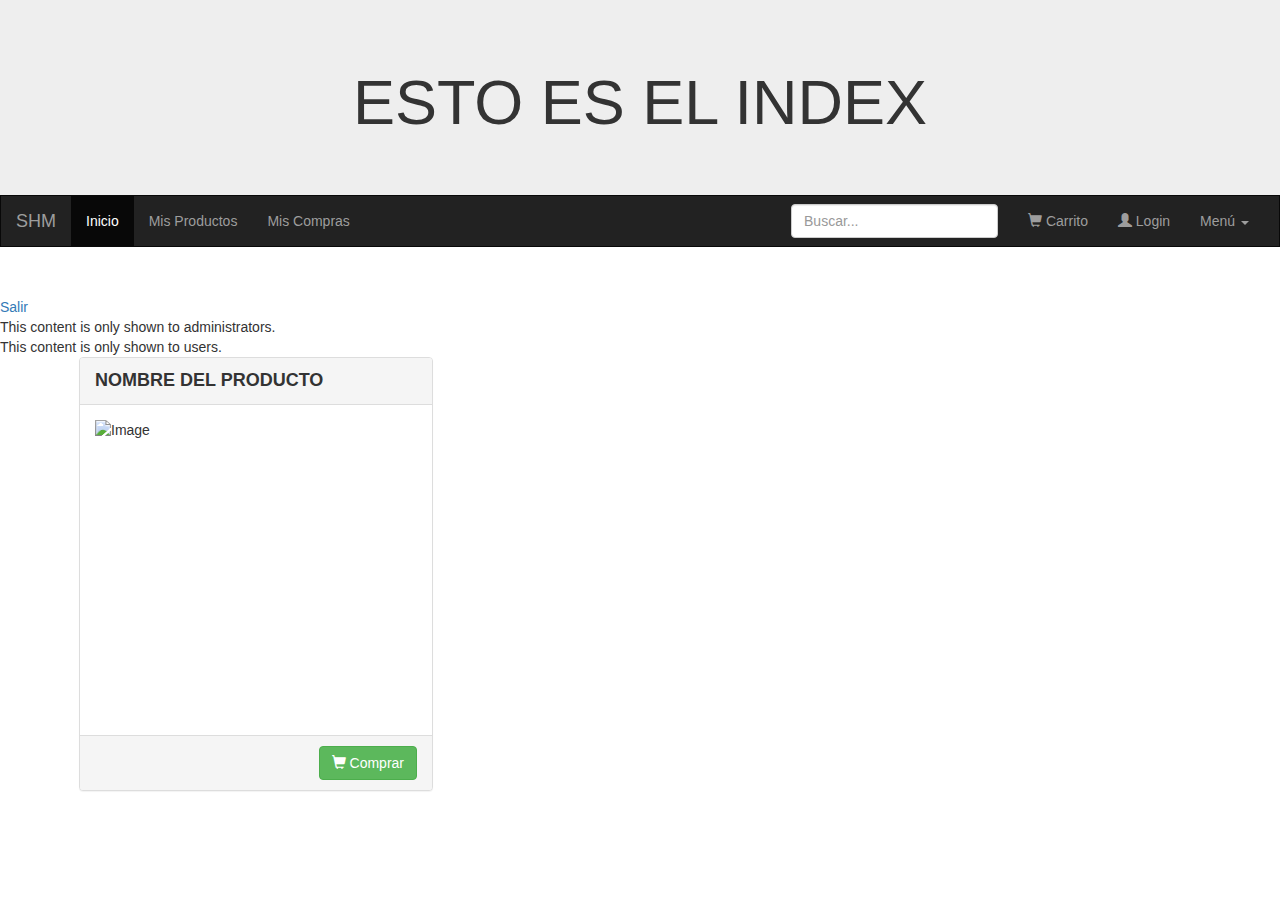
<file: proyectoVacaciones/target/classes/templates/index.html>
<!DOCTYPE html>
<html lang="es" xmlns:th="http://www.thymeleaf.org"
	xmlns:sec="http://www.thymeleaf.org/extras/spring-security">
<head>
<title>SecondHandMarket</title>
<meta charset="utf-8">
<meta name="viewport" content="width=device-width, initial-scale=1">
<link rel="stylesheet"
	href="https://maxcdn.bootstrapcdn.com/bootstrap/3.3.7/css/bootstrap.min.css"
	th:href="@{/webjars/bootstrap/css/bootstrap.min.css}">
<link rel="stylesheet" href="../static/css/styles.css"
	th:href="@{/css/styles.css}">

</head>
<body>

	<div class="jumbotron">
		<div class="container text-center">
			<h1>ESTO ES EL INDEX</h1>
		</div>
	</div>

	<nav class="navbar navbar-inverse">
		<div class="container-fluid">
			<div class="navbar-header">
				<button type="button" class="navbar-toggle" data-toggle="collapse"
					data-target="#myNavbar">
					<span class="icon-bar"></span> <span class="icon-bar"></span> <span
						class="icon-bar"></span>
				</button>
				<a class="navbar-brand" th:href="@{/}">SHM</a>
			</div>
			<div class="collapse navbar-collapse" id="myNavbar">
				<ul class="nav navbar-nav">
					<li class="active"><a th:href="@{/}">Inicio</a></li>
					<li sec:authorize="isAuthenticated()">
						<a th:href="@{/app/misproductos}">Mis Productos</a>
					</li>
					<li sec:authorize="isAuthenticated()">
						<a th:href="@{/app/miscompras}">Mis Compras</a>
					</li>
				</ul>
				<ul class="nav navbar-nav navbar-right">
					<li sec:authorize="isAuthenticated()"><a
						th:href="@{/app/carrito}"><span
							class="glyphicon glyphicon-shopping-cart"></span> Carrito</a></li>
					<li sec:authorize="!isAuthenticated()"><a
						th:href="@{/auth/login}"><span
							class="glyphicon glyphicon-user"></span> Login</a></li>
					<li sec:authorize="isAuthenticated()" class="dropdown"><a
						href="#" class="dropdown-toggle" data-toggle="dropdown"
						role="button" aria-haspopup="true" aria-expanded="false"> <span
							th:text="${#authentication.name}">Menú</span> <span class="caret"></span>
					</a>
						<ul class="dropdown-menu">
							<li><a
								href="javascript:document.getElementById('logoutForm').submit()">Salir</a>
							</li>
						</ul></li>
				</ul>
				<form class="navbar-form navbar-right">
					<input type="text" class="form-control" placeholder="Buscar..."
						name="q" th:value="${param.q}">
				</form>
			</div>
		</div>
	</nav>
	<form th:action="@{/auth/logout}" method="POST" id="logoutForm"></form>
	
	<a href="/public/calendar">Salir</a>
	
	<div sec:authorize="hasRole('ROLE_ADMIN')">
  This content is only shown to administrators.
</div>

<div sec:authorize="hasRole('ROLE_USER')">
  This content is only shown to users.
</div>


	<div class="container">
		<div class="row">
			<div class="col-lg-4" th:each="producto : ${productos}">

				<div class="panel panel-default panel-producto">
					<a th:href="@{/public/producto/{id}(id=${producto.id})}"
						style="display: none"></a>
					<div class="panel-heading">
						<span th:text="${producto.nombre}">NOMBRE DEL PRODUCTO</span>
					</div>
					<div class="panel-body">
						<img
							th:src="${#strings.isEmpty(producto.imagen)} ? 'http://placehold.it/350x260' : ${producto.imagen}"
							class="img-responsive center-block" alt="Image"
							style="height: 300px;">
					</div>
					<div class="panel-footer">
						<div class="row">
							<div class="col-md-6 precio">
								<span class="precio"
									th:text="${#numbers.formatCurrency(producto.precio)}"></span>
							</div>
							<div class="col-md-6" sec:authorize="isAuthenticated()"
								th:if="${#authentication.name != producto.propietario.email}">
								<a th:href="@{/app/carrito/add/{id}(id=${producto.id})}" class="pull-right btn btn-success btn-product"><span
									class="glyphicon glyphicon-shopping-cart"></span>&nbsp;Comprar</a>
							</div>
						</div>
					</div>
				</div>

			</div>
		</div>
	</div>
	<br>
	<br>

	<script
		src="https://ajax.googleapis.com/ajax/libs/jquery/3.3.1/jquery.min.js"
		th:src="@{/webjars/jquery/jquery.min.js}"></script>
	<script
		src="https://maxcdn.bootstrapcdn.com/bootstrap/3.3.7/js/bootstrap.min.js"
		th:src="@{/webjars/bootstrap/js/bootstrap.min.js}"></script>

	<script type="text/javascript">
		$(document).ready(
				function() {
					$('.panel-producto').children().not(".panel-footer").click(
							function() {
								window.location = $(this).parent().find("a")
										.attr("href");
								return false;
							});
				});
	</script>


</body>
</html>
</file>
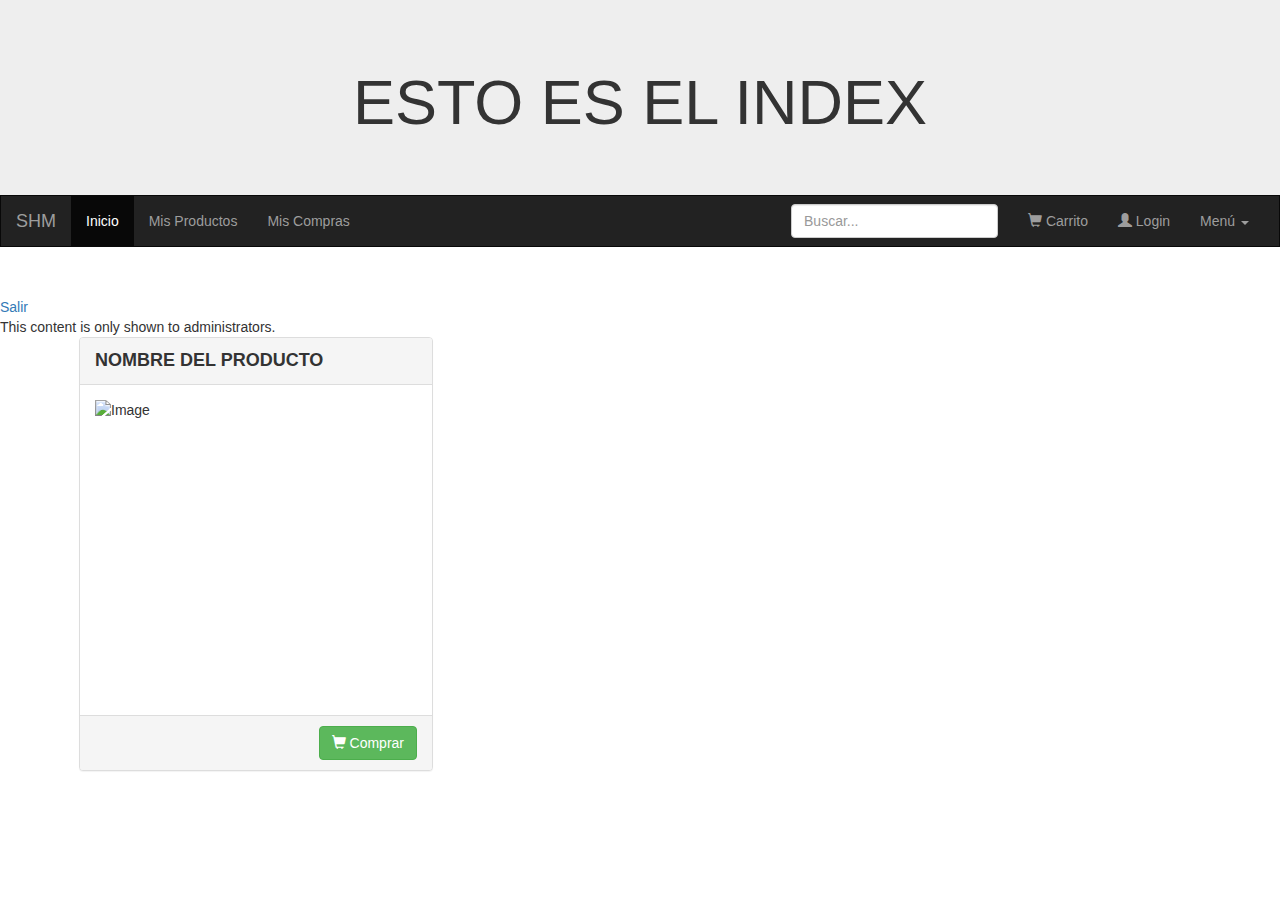
<file: proyectoVacaciones/bin/target/classes/templates/index.html>
<!DOCTYPE html>
<html lang="es" xmlns:th="http://www.thymeleaf.org"
	xmlns:sec="http://www.thymeleaf.org/extras/spring-security">
<head>
<title>SecondHandMarket</title>
<meta charset="utf-8">
<meta name="viewport" content="width=device-width, initial-scale=1">
<link rel="stylesheet"
	href="https://maxcdn.bootstrapcdn.com/bootstrap/3.3.7/css/bootstrap.min.css"
	th:href="@{/webjars/bootstrap/css/bootstrap.min.css}">
<link rel="stylesheet" href="../static/css/styles.css"
	th:href="@{/css/styles.css}">

</head>
<body>

	<div class="jumbotron">
		<div class="container text-center">
			<h1>ESTO ES EL INDEX</h1>
		</div>
	</div>

	<nav class="navbar navbar-inverse">
		<div class="container-fluid">
			<div class="navbar-header">
				<button type="button" class="navbar-toggle" data-toggle="collapse"
					data-target="#myNavbar">
					<span class="icon-bar"></span> <span class="icon-bar"></span> <span
						class="icon-bar"></span>
				</button>
				<a class="navbar-brand" th:href="@{/}">SHM</a>
			</div>
			<div class="collapse navbar-collapse" id="myNavbar">
				<ul class="nav navbar-nav">
					<li class="active"><a th:href="@{/}">Inicio</a></li>
					<li sec:authorize="isAuthenticated()">
						<a th:href="@{/app/misproductos}">Mis Productos</a>
					</li>
					<li sec:authorize="isAuthenticated()">
						<a th:href="@{/app/miscompras}">Mis Compras</a>
					</li>
				</ul>
				<ul class="nav navbar-nav navbar-right">
					<li sec:authorize="isAuthenticated()"><a
						th:href="@{/app/carrito}"><span
							class="glyphicon glyphicon-shopping-cart"></span> Carrito</a></li>
					<li sec:authorize="!isAuthenticated()"><a
						th:href="@{/auth/login}"><span
							class="glyphicon glyphicon-user"></span> Login</a></li>
					<li sec:authorize="isAuthenticated()" class="dropdown"><a
						href="#" class="dropdown-toggle" data-toggle="dropdown"
						role="button" aria-haspopup="true" aria-expanded="false"> <span
							th:text="${#authentication.name}">Menú</span> <span class="caret"></span>
					</a>
						<ul class="dropdown-menu">
							<li><a
								href="javascript:document.getElementById('logoutForm').submit()">Salir</a>
							</li>
						</ul></li>
				</ul>
				<form class="navbar-form navbar-right">
					<input type="text" class="form-control" placeholder="Buscar..."
						name="q" th:value="${param.q}">
				</form>
			</div>
		</div>
	</nav>
	<form th:action="@{/auth/logout}" method="POST" id="logoutForm"></form>
	
	<a href="/public/calendar">Salir</a>
	
	<div sec:authorize="hasRole('ROLE_ADMIN')">
  This content is only shown to administrators.
</div>


	<div class="container">
		<div class="row">
			<div class="col-lg-4" th:each="producto : ${productos}">

				<div class="panel panel-default panel-producto">
					<a th:href="@{/public/producto/{id}(id=${producto.id})}"
						style="display: none"></a>
					<div class="panel-heading">
						<span th:text="${producto.nombre}">NOMBRE DEL PRODUCTO</span>
					</div>
					<div class="panel-body">
						<img
							th:src="${#strings.isEmpty(producto.imagen)} ? 'http://placehold.it/350x260' : ${producto.imagen}"
							class="img-responsive center-block" alt="Image"
							style="height: 300px;">
					</div>
					<div class="panel-footer">
						<div class="row">
							<div class="col-md-6 precio">
								<span class="precio"
									th:text="${#numbers.formatCurrency(producto.precio)}"></span>
							</div>
							<div class="col-md-6" sec:authorize="isAuthenticated()"
								th:if="${#authentication.name != producto.propietario.email}">
								<a th:href="@{/app/carrito/add/{id}(id=${producto.id})}" class="pull-right btn btn-success btn-product"><span
									class="glyphicon glyphicon-shopping-cart"></span>&nbsp;Comprar</a>
							</div>
						</div>
					</div>
				</div>

			</div>
		</div>
	</div>
	<br>
	<br>

	<script
		src="https://ajax.googleapis.com/ajax/libs/jquery/3.3.1/jquery.min.js"
		th:src="@{/webjars/jquery/jquery.min.js}"></script>
	<script
		src="https://maxcdn.bootstrapcdn.com/bootstrap/3.3.7/js/bootstrap.min.js"
		th:src="@{/webjars/bootstrap/js/bootstrap.min.js}"></script>

	<script type="text/javascript">
		$(document).ready(
				function() {
					$('.panel-producto').children().not(".panel-footer").click(
							function() {
								window.location = $(this).parent().find("a")
										.attr("href");
								return false;
							});
				});
	</script>


</body>
</html>
</file>
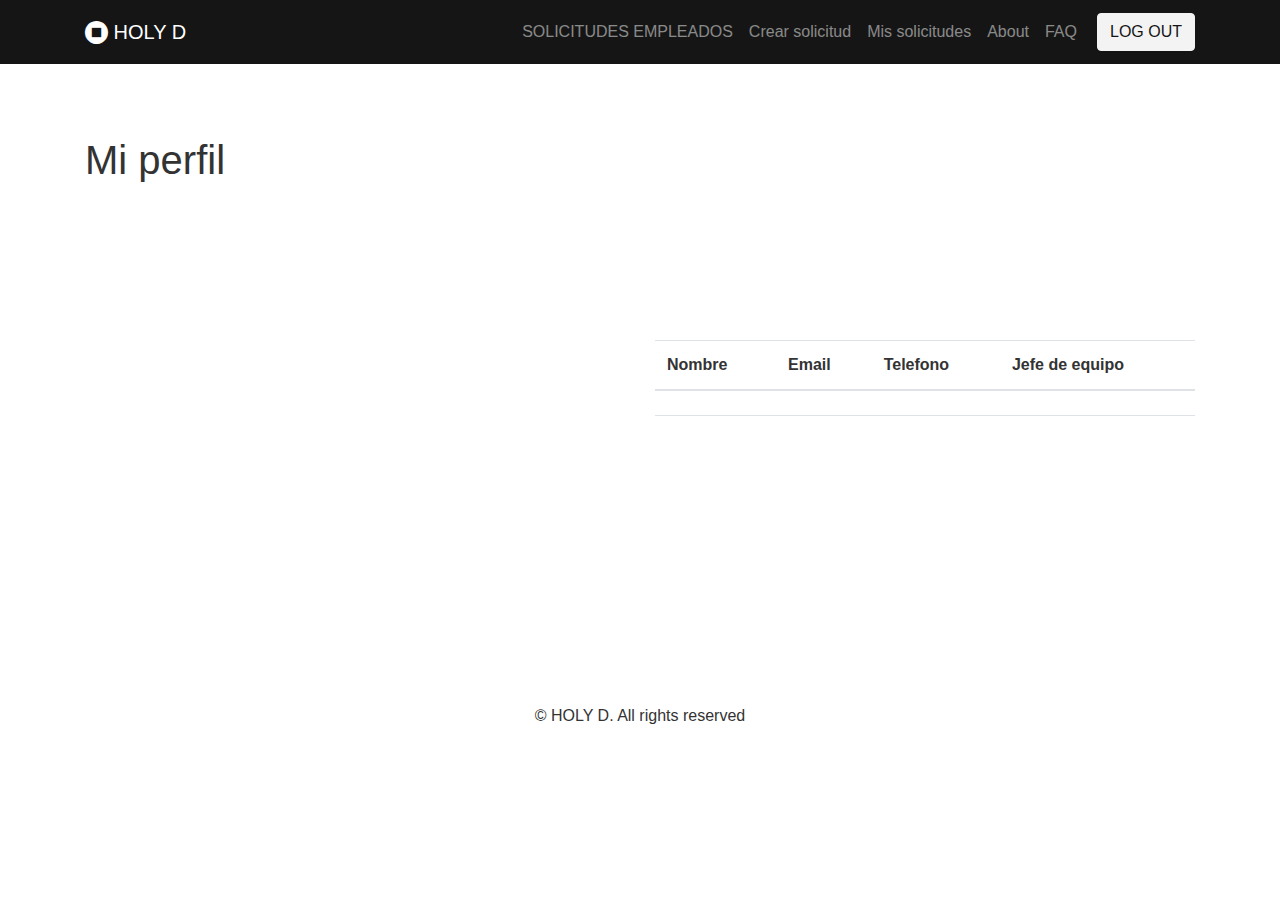
<file: proyectoVacaciones/target/classes/templates/blank.html>
<!DOCTYPE html>
<html lang="es" xmlns:th="http://www.thymeleaf.org"
	xmlns:sec="http://www.thymeleaf.org/extras/spring-security">

<head>
  <meta charset="utf-8">
  <meta name="viewport" content="width=device-width, initial-scale=1">
  <link rel="stylesheet" href="https://cdnjs.cloudflare.com/ajax/libs/font-awesome/4.7.0/css/font-awesome.min.css" type="text/css">
  <link rel="stylesheet" href="../static/css/themeIndex.css"
	th:href="@{/css/themeIndex.css}">
</head>

<body style="">
  <nav class="navbar navbar-expand-md navbar-dark bg-dark">
    <div class="container"> <a class="navbar-brand" href="#">
        <i class="fa d-inline fa-lg fa-stop-circle"></i>
        <b> HOLY D</b>
      </a> <button class="navbar-toggler navbar-toggler-right border-0" type="button" data-toggle="collapse" data-target="#navbar10">
        <span class="navbar-toggler-icon"></span>
      </button>
      <div class="collapse navbar-collapse" id="navbar10">
        <ul class="navbar-nav ml-auto">
          <li sec:authorize="hasRole('ROLE_ADMIN')" class="nav-item"><a class="nav-link" th:href="@{/public/solicitudesEmpleados}">SOLICITUDES EMPLEADOS</a> </li>
          <li sec:authorize="hasRole('ROLE_USER')" class="nav-item"> <a class="nav-link" th:href="@{/public/crearSolicitud}">Crear solicitud</a> </li>
          <li sec:authorize="hasRole('ROLE_USER')" class="nav-item"> <a class="nav-link" th:href="@{/public/misSolicitudes}">Mis solicitudes</a> </li>
          <li class="nav-item"> <a class="nav-link" href="#">About</a> </li>
          <li class="nav-item"> <a class="nav-link" href="#">FAQ</a> </li>
        </ul> <a href="javascript:document.getElementById('logoutForm').submit()" class="btn navbar-btn ml-md-2 btn-light text-dark">LOG OUT</a>
      </div>
      <form th:action="@{/auth/logout}" method="POST" id="logoutForm"></form>
    </div>
  </nav>
  <div class="py-5">
    <div class="container">
      <div class="row">
        <div class="col-md-6">
          <h1 class="">Mi perfil</h1>
        </div>
        <div class="col-md-6"></div>
      </div>
    </div>
  </div>
  <div class="py-5" style="">
    <div class="container">
      <div class="row">
        <div class="col-md-6" style=""><img sec:authorize="hasRole('ROLE_USER')" class="img-fluid d-block w-25" th:src="${developer.image}">
        <img sec:authorize="hasRole('ROLE_ADMIN')" class="img-fluid d-block w-25" th:src="${teamManager.image}"></div>
        <div class="col-md-6" style="">
        <div class="table-responsive" >
            <table class="table">
              <thead>
                <tr>
                  
                  <th>Nombre</th>
                  <th>Email</th>
                  <th>Telefono</th>
                  <th sec:authorize="hasRole('ROLE_USER')">Jefe de equipo</th>
                  
                </tr>
              </thead>
              <tbody>
                <tr sec:authorize="hasRole('ROLE_USER')">
                  
                  <td><span th:text="${developer.name}"></span></td>
                  <td><span th:text="${developer.email}"></span></td>
                  <td><span th:text="${developer.telephone}"></span></td>
                  <td><span th:text="${developer.teamManager.name}"></span></td>
                  
                </tr>
                
                <tr sec:authorize="hasRole('ROLE_ADMIN')">
                  
                  <td><span th:text="${teamManager.name}"></span></td>
                  <td><span th:text="${teamManager.email}"></span></td>
                  <td><span th:text="${teamManager.telephone}"></span></td>
                  
                  <td></td>
                </tr>
                
               
              </tbody>
            </table>
          </div>
        </div>
      </div>
    </div>
  </div>
  <div class="py-5">
    <div class="container">
      <div class="row">
        <div class="col-md-12"></div>
      </div>
    </div>
  </div>
  <div class="py-3">
    <div class="container">
      <div class="row">
        <div class="col-md-12 text-center">
          <p class="mb-0">© HOLY D. All rights reserved</p>
        </div>
      </div>
    </div>
  </div>
  <script src="https://code.jquery.com/jquery-3.3.1.slim.min.js" integrity="sha384-q8i/X+965DzO0rT7abK41JStQIAqVgRVzpbzo5smXKp4YfRvH+8abtTE1Pi6jizo" crossorigin="anonymous"></script>
  <script src="https://cdnjs.cloudflare.com/ajax/libs/popper.js/1.14.3/umd/popper.min.js" integrity="sha384-ZMP7rVo3mIykV+2+9J3UJ46jBk0WLaUAdn689aCwoqbBJiSnjAK/l8WvCWPIPm49" crossorigin="anonymous"></script>
  <script src="https://stackpath.bootstrapcdn.com/bootstrap/4.3.1/js/bootstrap.min.js" integrity="sha384-JjSmVgyd0p3pXB1rRibZUAYoIIy6OrQ6VrjIEaFf/nJGzIxFDsf4x0xIM+B07jRM" crossorigin="anonymous" style=""></script>
 </body>

</html>
</file>
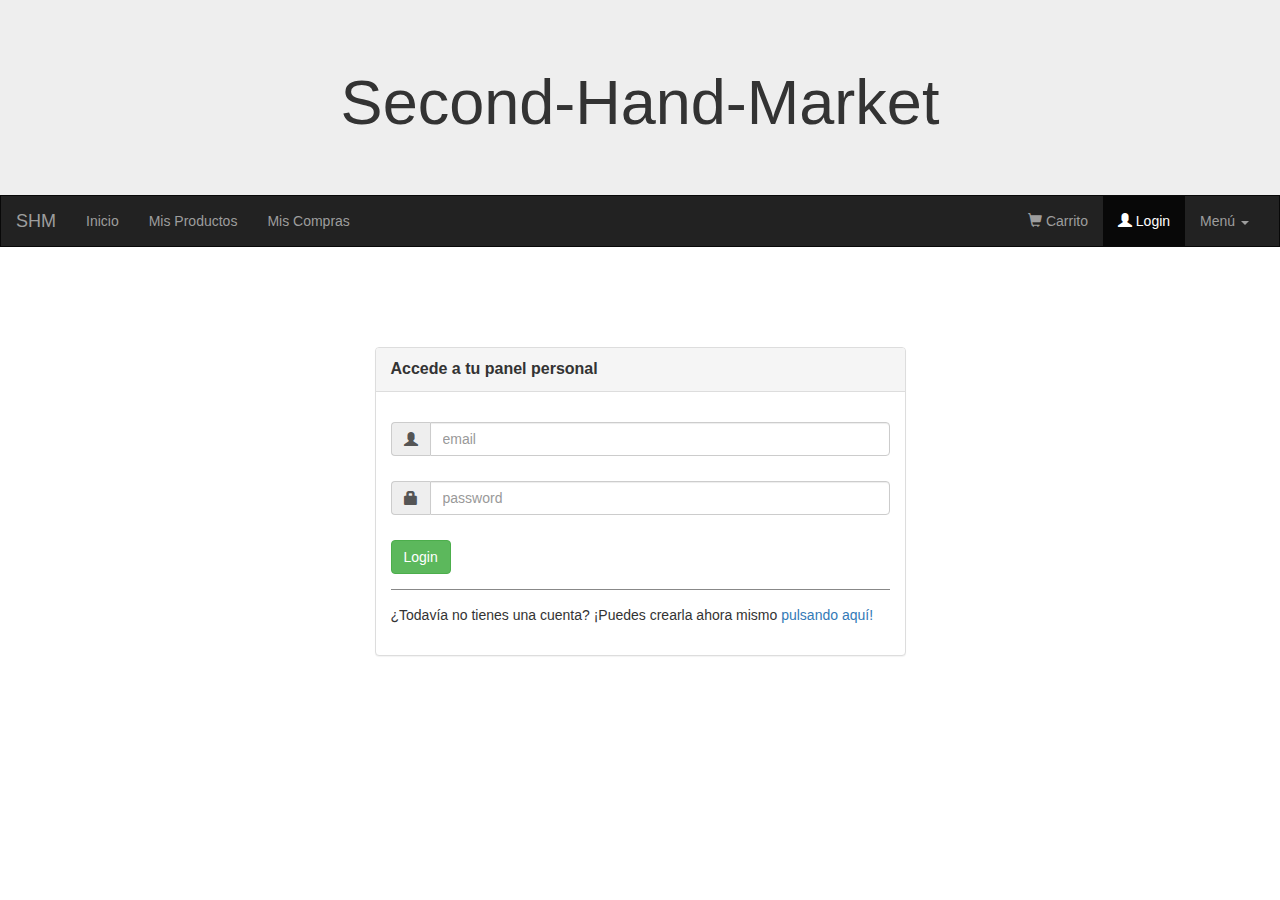
<file: proyectoVacaciones/bin/target/classes/templates/login.html>
<!DOCTYPE html>
<html lang="es" xmlns:th="http://www.thymeleaf.org">

<head>
<title>SecondHandMarket</title>
<meta charset="utf-8">
<meta name="viewport" content="width=device-width, initial-scale=1">
<link rel="stylesheet"
	href="https://maxcdn.bootstrapcdn.com/bootstrap/3.3.7/css/bootstrap.min.css"
	th:href="@{/webjars/bootstrap/css/bootstrap.min.css}">
<link rel="stylesheet" href="../static/css/styles.css"
	th:href="@{/css/styles.css}">

</head>

<body>

	<div class="jumbotron">
		<div class="container text-center">
			<h1>Second-Hand-Market</h1>
		</div>
	</div>

	<nav class="navbar navbar-inverse">
		<div class="container-fluid">
			<div class="navbar-header">
				<button type="button" class="navbar-toggle" data-toggle="collapse"
					data-target="#myNavbar">
					<span class="icon-bar"></span> <span class="icon-bar"></span> <span
						class="icon-bar"></span>
				</button>
				<a class="navbar-brand" th:href="@{/}">SHM</a>
			</div>
			<div class="collapse navbar-collapse" id="myNavbar">
				<ul class="nav navbar-nav">
					<li><a th:href="@{/}">Inicio</a></li>
					<li sec:authorize="isAuthenticated()">
						<a th:href="@{/app/misproductos}">Mis Productos</a>
					</li>
					<li sec:authorize="isAuthenticated()">
						<a th:href="@{/app/miscompras}">Mis Compras</a>
					</li>
				</ul>
				<ul class="nav navbar-nav navbar-right">
					<li sec:authorize="isAuthenticated()"><a
						th:href="@{/app/carrito}"><span
							class="glyphicon glyphicon-shopping-cart"></span> Carrito</a></li>
					<li sec:authorize="!isAuthenticated()" class="active"><a
						th:href="@{/auth/login}"><span
							class="glyphicon glyphicon-user"></span> Login</a></li>
					<li sec:authorize="isAuthenticated()" class="dropdown"><a
						href="#" class="dropdown-toggle" data-toggle="dropdown"
						role="button" aria-haspopup="true" aria-expanded="false"> <span
							th:text="${#authentication.name}">Menú</span> <span class="caret"></span>
					</a>
						<ul class="dropdown-menu">
							<li><a
								href="javascript:document.getElementById('logoutForm').submit()">Salir</a>
							</li>
						</ul></li>
				</ul>
			</div>
		</div>
	</nav>
	<form th:action="@{/auth/logout}" method="POST" id="logoutForm"></form>

	<div class="container">
		<div id="loginbox" style="margin-top: 50px;"
			class="mainbox col-md-6 col-md-offset-3 col-sm-8 col-sm-offset-2">
			<div class="panel panel-default">
				<div class="panel-heading">
					<div class="panel-title">Accede a tu panel personal</div>
				</div>

				<div style="padding-top: 30px" class="panel-body">

					<div style="display: none" id="login-alert"
						class="alert alert-danger col-sm-12"></div>

					<form id="loginform" class="form-horizontal" method="POST"
						th:action="@{/auth/login-post}" role="form">

						<div style="margin-bottom: 25px" class="input-group">
							<span class="input-group-addon"><i
								class="glyphicon glyphicon-user"></i></span> <input id="login-username"
								type="text" class="form-control" name="username"
								placeholder="email">
						</div>

						<div style="margin-bottom: 25px" class="input-group">
							<span class="input-group-addon"><i
								class="glyphicon glyphicon-lock"></i></span> <input id="login-password"
								type="password" class="form-control" name="password"
								placeholder="password">
						</div>






						<div style="margin-top: 10px" class="form-group">
							<!-- Button -->

							<div class="col-sm-12 controls">
								<button id="btn-login" type="submit" class="btn btn-success">Login
								</button>


							</div>
						</div>


						<div class="form-group">
							<div class="col-md-12 control">
								<div style="border-top: 1px solid #888; padding-top: 15px;">
									¿Todavía no tienes una cuenta? ¡Puedes crearla ahora mismo <a
										href="#"
										onClick="$('#loginbox').hide(); $('#signupbox').show()">
										pulsando aquí! </a>
								</div>
							</div>
						</div>
					</form>



				</div>
			</div>
		</div>
		<div id="signupbox" style="display: none; margin-top: 50px"
			class="mainbox col-md-6 col-md-offset-3 col-sm-8 col-sm-offset-2">
			<div class="panel panel-danger">
				<div class="panel-heading">
					<div class="panel-title">Crear una nueva cuenta</div>
				</div>
				<div class="panel-body">
					<form id="signupform" class="form-horizontal" role="form"
						method="POST" enctype="multipart/form-data" th:action="@{/auth/register}" th:object="${usuario}">

						<div id="signupalert" style="display: none"
							class="alert alert-danger">
							<p>Error:</p>
							<span></span>
						</div>



						<div class="form-group">
							<label for="email" class="col-md-3 control-label">Email</label>
							<div class="col-md-9">
								<input type="text" class="form-control" name="email"
									placeholder="Email" th:field="*{email}">
							</div>
						</div>

						<div class="form-group">
							<label for="nombre" class="col-md-3 control-label">Nombre</label>
							<div class="col-md-9">
								<input type="text" class="form-control" name="nombre"
									placeholder="Nombre" th:field="*{name}">
							</div>
						</div>
<!-- 						<div class="form-group"> -->
<!-- 							<label for="apellidos" class="col-md-3 control-label">Apellidos</label> -->
<!-- 							<div class="col-md-9"> -->
<!-- 								<input type="text" class="form-control" name="apellidos" -->
<!-- 									placeholder="Apellidos" th:field="*{apellidos}"> -->
<!-- 							</div> -->
<!-- 						</div> -->
						<div class="form-group">
							<label for="password" class="col-md-3 control-label">Password</label>
							<div class="col-md-9">
								<input type="password" class="form-control" name="passwd"
									placeholder="Password" th:field="*{password}">
							</div>
						</div>

						<div class="form-group">
							<label for="filebutton" class="col-md-3 control-label">Avatar</label>
							<div class="col-md-9">
								<input id="filebutton" name="file"
									class="form-control input-file" type="file">
							</div>
						</div>

						<div class="form-group">
							<!-- Button -->
							<div class="col-md-offset-3 col-md-9">
								<button id="btn-signup" type="submit" class="btn btn-info">
									Continuar</button>
								<span style="margin-left: 8px;">o&nbsp;</span> <a href=""
									onclick="$('#signupbox').hide(); $('#loginbox').show()"
									type="button" class="btn btn-default">Volver al formulario
									de login</a>
							</div>
						</div>





					</form>
				</div>
			</div>




		</div>
	</div>
	<br>
	<br>


	<script
		src="https://ajax.googleapis.com/ajax/libs/jquery/3.3.1/jquery.min.js"
		th:src="@{/webjars/jquery/jquery.min.js}"></script>
	<script
		src="https://maxcdn.bootstrapcdn.com/bootstrap/3.3.7/js/bootstrap.min.js"
		th:src="@{/webjars/bootstrap/js/bootstrap.min.js}"></script>

</body>

</html>
</file>
